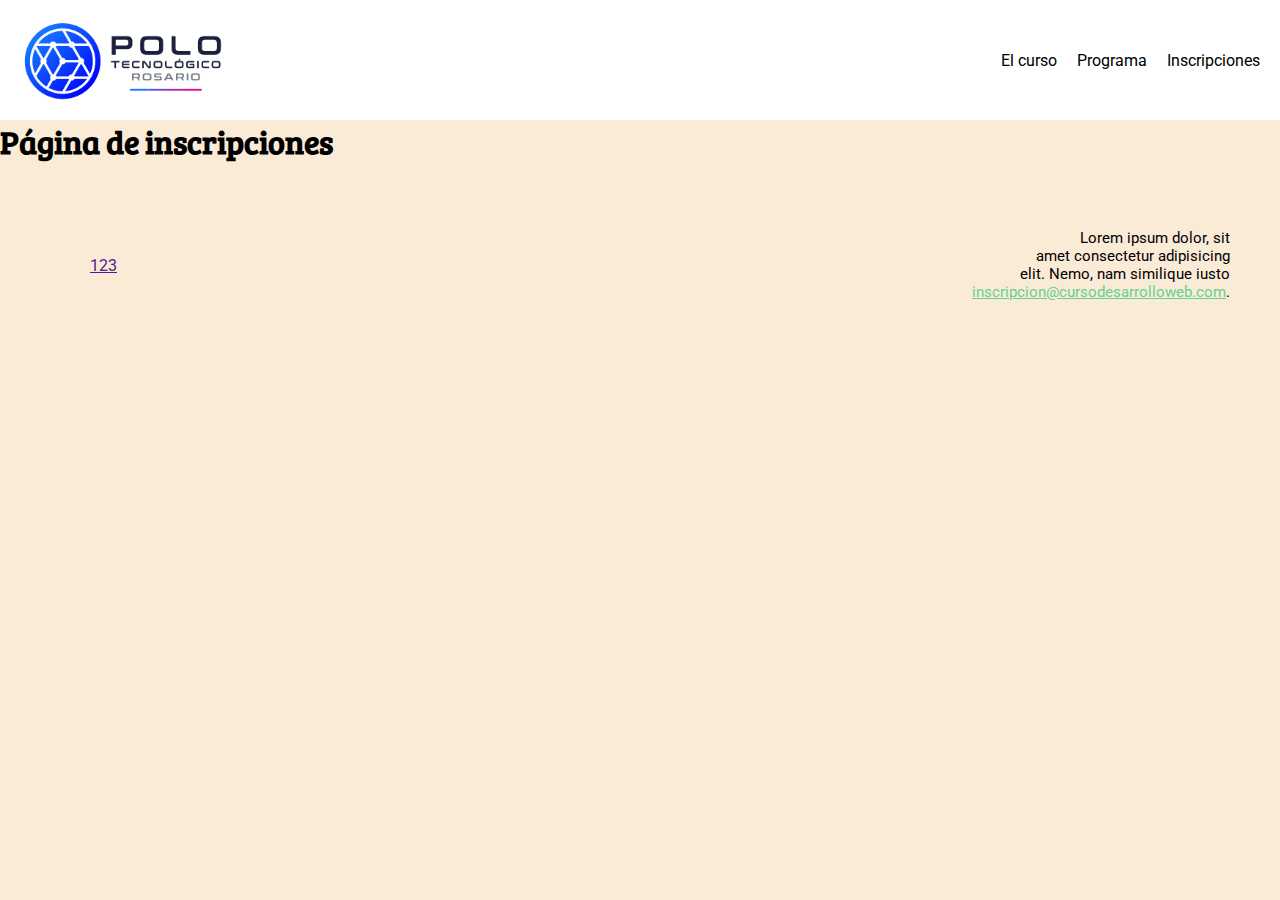
<file: inscripciones.html>
<!DOCTYPE html>
<html lang="en">
<head>
    <meta charset="UTF-8">
    <meta name="viewport" content="width=device-width, initial-scale=1.0">
    <title>Curso de Desarrollo web inicial</title>
    <link rel="stylesheet" href="estilos.css">
</head>
<body>

    <header>
        <a href="index.html">
            <img class="logo" src="img/logo.png" alt="Logo">
        </a>
        <nav>
            <ul>
                <li>
                    <a href="#curso">El curso</a>
                </li>
                <li>
                    <a href="#programa">Programa</a>
                </li>
                <li>
                    <a href="inscripciones.html">Inscripciones</a>
                </li>
            </ul>
        </nav>
    </header>

    <main>
         <h1>Página de inscripciones</h1>
    </main>
    
    <footer id="inscripciones">
        <div class="social">
            <ul>
                <li>
                    <a href="">1</a>
                </li>
                <li>
                    <a href="">2</a>
                </li>
                <li>
                    <a href="">3</a>
                </li>
            </ul>

        </div>
        <div>
            <p>Lorem ipsum dolor, sit<br> amet consectetur adipisicing <br> elit. Nemo, nam similique iusto <br><a class="mail" href="mailto:inscripcion@cursodesarrolloweb.com">inscripcion@cursodesarrolloweb.com</a>.</p>
        </div>
    </footer>    
</body>
</html>
</file>
<file: estilos.css>
/*
* Fuentes
*/
@import url('https://fonts.googleapis.com/css2?family=Bree+Serif&family=Roboto:ital,wdth,wght@0,75..100,100..900;1,75..100,100..900&display=swap');


/*
* Estilos base
*/

body {
    background-color: antiquewhite;
    margin: 120px 0 0 0;
    font-family: "Roboto", sans-serif;
}

img {
    max-width: 100%;
}

p {
    color: black;
    font-size: 15px;
}

strong {
    font-weight: 700;
}

h1, h2, h3 {
    font-family: "Bree Serif", serif;
}

section {
    padding: 30px 0;
}

section h2 {
    font-size: 40px;
    margin-bottom: 50px;
    text-align: center;
}

/*
* Clases comunes
*/

.texto-blanco {
    color: white;
}

/*
* Newsletter
*/

#newsletter {
    background-color: aqua;
    height: 500px;
    width: 500px;
    border: 2px solid blue;
    display: flex;
    flex-direction: column;
    align-items: center;
    justify-content: center;
    position: absolute;
    z-index: 2;
    left: calc(50% - 250px);
    top: 700px;
    display: none; /* Agregué display:none para que no aparezca */
}

/*
* Header
*/

header {
    position: fixed;
    top: 0;
    left: 0;
    z-index: 2;
    background-color: white;
    height: 120px;
    width: 100%;
    display: flex;
    justify-content: space-between;
    align-items: center;
}

header nav {
    padding-right: 20px;
}

header nav ul {
    display: flex;
    list-style: none;
}

header nav ul li {
    margin-left: 20px;
}

header nav ul li a {
    text-decoration: none;
    color: black;
}

header nav ul li a:hover {
    color: #63d196;
    text-decoration: underline;
}

header .logo {
    width: 250px;
}

header button {
    display: none;
}

@media (max-width: 768px) {

    header nav {
        background-color: white;
        position: absolute;
        left: 0;
        top: 120px;
        width: 100%;
    }

    .oculto {
        display: none;
    }
    
    header nav ul {
       flex-direction: column;
    }

    header nav ul li {
        text-align: right;
        margin-bottom: 30px;
        padding-right: 30px;
    }

    header button {
        background-color: transparent;
        border: 0;
        display: block;
    }

    header button i {
        font-size: 30px;
    }

}

/*
* Presentacion
*/
 
#presentacion {
    background-image: url('img/banner.jpg');
    height: 500px;
    background-size: cover;
    background-repeat: no-repeat;
    background-position: center;
    position: relative;
    display: flex;
    justify-content: center;
    align-items: center;
}

#presentacion h1 {
    color: white;
    text-align: center;
    font-size: 80px;
    position: relative;
}

#presentacion h1 strong {
    background-color: #010101;
}

#presentacion .cuadrado {
    height: 100%;
    width: 100%;
    background-color: black;
    position: absolute;
    opacity: 0.5;
}

@media (max-width: 768px) {

    #presentacion h1 {
        font-size: 50px;
    }
    
}

/*
* Curso
*/

#curso h2 {
    background-color: #63d196;
    margin: 20px auto; /* Top-bottom 20px left-right auto para que se centre */
    text-align: center;
    width: 200px;
}

#curso img {
    width: 100px;
}

#curso .contenedor-iconos {
    display: flex;
    justify-content: space-evenly;
}

#curso button {
    background-color: #63d196;
    color: black;
    font-size: 20px;
    display: block;
    margin: 50px auto 0;
    padding: 10px 0;
    width: 300px;
    border-radius: 20px;
    border: 0;
}

/*
* Programa
*/

#programa {
    background-color: #63d196;
}

#programa .contenedor-programa {
    display: flex;
    flex-wrap: wrap;
    padding: 0 50px;
    max-width: 1200px;
    margin: auto;
}

#programa .contenedor-programa div {
    width: 45%;
    padding: 0 20px;
}

#programa .contenedor-programa div h3,
#programa .contenedor-programa div p {
    color: white;
    text-align: center;
}

@media (max-width: 900px) {

    #programa .contenedor-programa {
        display: block;
    }

    #programa .contenedor-programa div {
        width: 100%;
    }

}

/*
* Footer
*/
footer {
    display: flex;
    padding: 30px 50px;
    align-items: center;
    justify-content: space-between;
}

footer .social ul {
    display: flex;
    list-style: none;
}

footer .social ul i {
    font-size: 30px;
    color: #63d196;
}

footer .social ul a:hover i {
    opacity: .5;
}

footer p {
    text-align: right;
}

footer .mail {
    color: #63d196;
}

@media (max-width: 768px) {

    footer {
        display: block;
    }

    footer .social ul {
        padding-left: 0;
    }

    footer p {
        text-align: left;
    }

    
}
</file>
